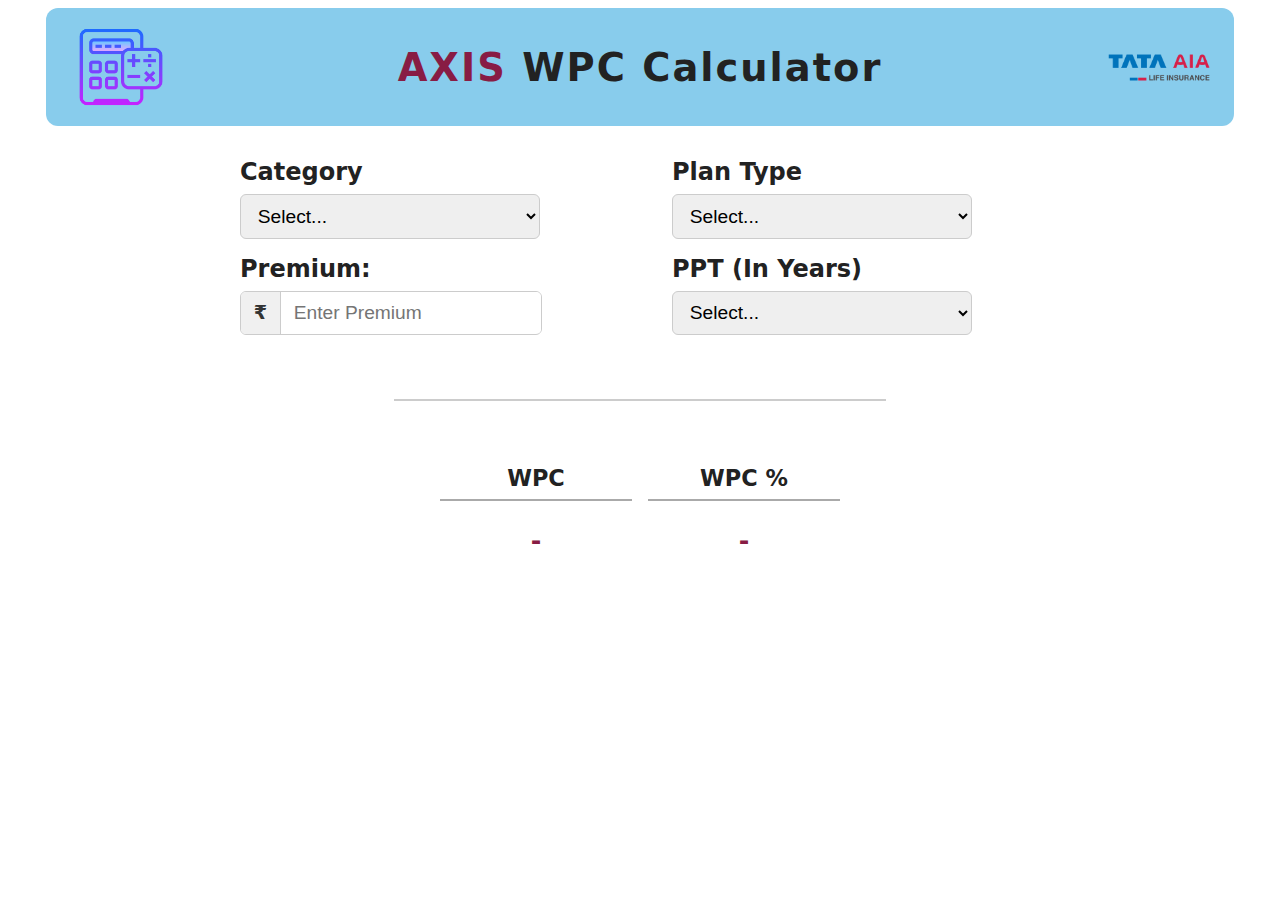
<file: index.html>
<html lang="en">

<head>
    <meta charset="UTF-8">
    <meta name="viewport" content="width=device-width, initial-scale=1.0">
    <title>Axis WPC Calculator</title>
    <link rel="stylesheet" href="styles.css">
    <script src="script.js"></script>
</head>

<body>

    <div class="header-banner">
        <div class="side-img">
            <img src="imgs/calculator.png" alt="Calculator">
        </div>
        <div class="header-title">
            <span class="highlight">AXIS</span> WPC Calculator
        </div>
        <div class="side-img">
            <img src="imgs/logo.png" alt="Logo">
        </div>
    </div>

    <div class="form-grid">
        <div class="form-item">
            <label for="option1">Category</label>
            <select id="option1">
                <option value="">Select...</option>
                <option value="BRO">BRO</option>
                <option value="BURG_NRI">BURGUNDY & NRI</option>
                <option value="PBRM">PBRM</option>
                <option value="BURG_PRIV">BURGUNDY PRIVATE</option>
                <option value="SALES_EXEC">SALES EXECUTIVES</option>
                <option value="AVC_SKY">AVC SKY & NR MYRTLE</option>
            </select>
        </div>

        <div class="form-item">
            <label for="option2">Plan Type</label>
            <select id="option2">
                <option value="">Select...</option>
                <option value="PART">Participating</option>
                <option value="NONPART">Non Participating</option>
                <option value="ULIP">Unit Linked Insurance Plan</option>
                <option value="TROP">TROP</option>
                <option value="NONTROP">Non-TROP</option>
                <option value="ULIP_SUPER">Unit Linked Insurance Plan (Super Solution)</option>
            </select>
        </div>

        <div class="form-item">
            <label for="amount">Premium:</label>
            <div class="input-prefix">
                <span>₹</span>
                <input type="number" id="amount" placeholder="Enter Premium" />
            </div>
        </div>

        <div class="form-item">
            <label for="option4">PPT (In Years)</label>
            <select id="option4">
                <option value="">Select...</option>
                <option value="1">1</option>
                <option value="2">2</option>
                <option value="3">3</option>
                <option value="4">4</option>
                <option value="5">5</option>
                <option value="6">6</option>
                <option value="7">7</option>
                <option value="8">8</option>
                <option value="9">9</option>
                <option value="10">10</option>
                <option value="11">11</option>
                <option value="12">12</option>
                <option value="13">13</option>
                <option value="14">14</option>
                <option value="15">15</option>
                <option value="16">16</option>
                <option value="17">17</option>
                <option value="18">18</option>
                <option value="19">19</option>
                <option value="20">20</option>
                <option value="21">21</option>
                <option value="22">22</option>
                <option value="23">23</option>
                <option value="24">24</option>
                <option value="25">25</option>
                <option value="26">26</option>
                <option value="27">27</option>
                <option value="28">28</option>
                <option value="29">29</option>
                <option value="30">30</option>
            </select>

        </div>
    </div>
    <hr class="divider">


    <div class="result-grid">
        <div class="result-header">WPC</div>
        <div class="result-header">WPC %</div>

        <div class="result-value" id="wpcValue">-</div>
        <div class="result-value" id="wpcPercent">-</div>
    </div>

</body>

</html>
</file>
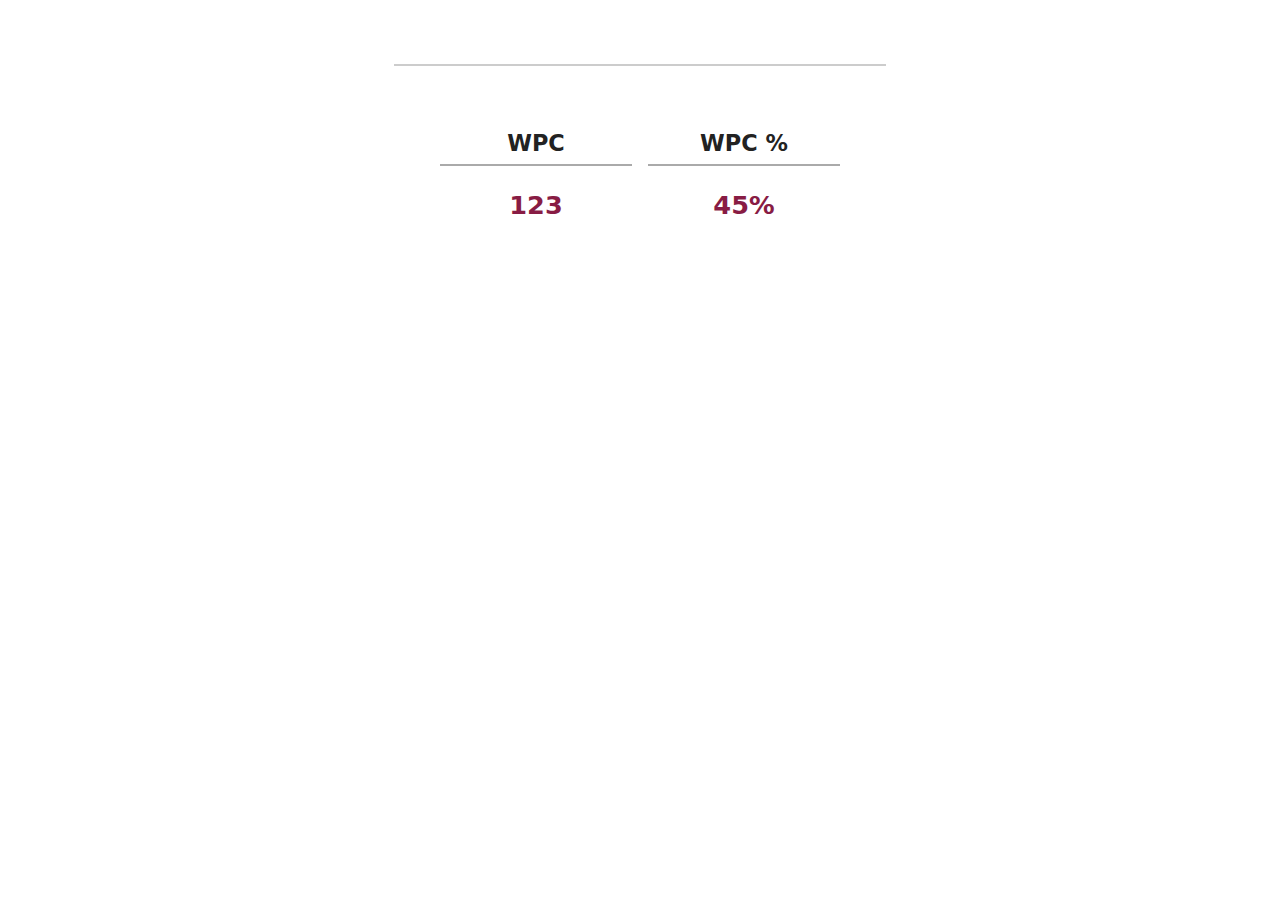
<file: test.html>
<html lang="en">
<head>
    <meta charset="UTF-8">
    <meta name="viewport" content="width=device-width, initial-scale=1.0">
    <title>test</title>
    <link rel="stylesheet" href="styles.css">
</head>
<body>
            <hr class="divider">

            <!-- Second Grid -->
            <div class="result-grid">
                <div class="result-header">WPC</div>
                <div class="result-header">WPC %</div>

                <div class="result-value" id="wpcValue">123</div>
                <div class="result-value" id="wpcPercent">45%</div>
            </div>

</body>
</html>
</file>
<file: styles.css>
.header-banner {
    display: flex;
    align-items: center;
    justify-content: center;
    background: #88ccec;
    padding: 0.5rem 1.5rem;

    margin: 0 3%;
    border-radius: 12px;
    flex-wrap: wrap;
}

.header-banner img {
    height: auto;

    width: clamp(80px, 12vw, 160px);

    max-width: 100%;
    object-fit: contain;

}

.header-title {
    font-family: system-ui, sans-serif;
    flex: 1;
    text-align: center;
    font-size: clamp(1.4rem, 3vw, 2.4rem);

    font-weight: bold;
    color: #222;
    letter-spacing: 2px;
    margin: 0 1rem;
}

.highlight {
    color: #881c44;
}

.header-banner .side-img img {
    width: clamp(50px, 8vw, 150px);

    height: auto;

    object-fit: contain;
    max-width: 100%;
}

@media (max-width: 768px) {
    .header-banner {
        flex-direction: column;
        text-align: center;
        padding: 0.5rem;
        margin: 0 1rem;
    }

    .header-title {
        margin: 0.5rem 0;
        font-size: 1.5rem;
    }

    .header-banner .side-img img {
        width: 50px;
    }
}

.form-grid {
    display: grid;
    grid-template-columns: repeat(2, 1fr);

    gap: 1rem 4rem;

    margin: 2rem auto;
    max-width: 800px;

    justify-content: center;

}

.form-item {
    display: flex;
    flex-direction: column;
    gap: 0.5rem;
    font-family: system-ui, sans-serif;
    font-size: 1.5rem;
}

.form-item label {
    font-weight: 600;
    color: #222;
}

.form-item select {
    width: 100%;

    max-width: 300px;

    padding: 0.6rem 0.8rem;
    border-radius: 6px;
    border: 1px solid #ccc;
    font-size: 1.2rem;
}

.input-prefix {
    display: flex;
    align-items: center;
    border: 1px solid #ccc;
    border-radius: 6px;
    overflow: hidden;
    max-width: 300px;
    background: #fff;
}

.input-prefix span {
    background: #f0f0f0;
    padding: 0.6rem 0.8rem;
    font-size: 1.2rem;
    font-weight: bold;
    color: #333;
    border-right: 1px solid #ccc;
}

.input-prefix input {
    border: none;
    outline: none;
    flex: 1;
    font-size: 1.2rem;
    padding: 0.6rem 0.8rem;
}

.divider {
    margin: 4rem auto;
    width: 39%;
    border: 0;
    border-top: 2px solid #ccc;
}

.result-grid {
    display: grid;
    grid-template-columns: repeat(2, minmax(120px, 1fr));
    gap: 1rem 1rem;
    max-width: 400px;
    margin: 2rem auto;
    text-align: center;
    font-family: system-ui, sans-serif;
}

.result-header {
    font-size: 1.4rem;
    font-weight: bold;
    color: #222;
    border-bottom: 2px solid #aaa;
    padding-bottom: 0.5rem;
}

.result-value {
    font-size: 1.6rem;
    font-weight: bold;
    color: #881c44;

    padding-top: 0.5rem;
}

@media (max-width: 768px) {
    .form-grid {
        grid-template-columns: 1fr; /* Stack in one column */
        gap: 1rem;
        margin: 1.5rem auto;
        padding: 0 1rem;
    }

    .form-item {
        font-size: 1.1rem; /* Scale down text */
    }

    .form-item select,
    .input-prefix {
        max-width: 100%; /* Full width on mobile */
    }

    .divider {
        width: 80%; /* Wider on mobile so it looks balanced */
        margin: 2rem auto;
    }

    .result-grid {
        grid-template-columns: 1fr 1fr; /* Still 2 columns */
        gap: 0.5rem;
        max-width: 100%;
        padding: 0 1rem;
    }

    .result-header {
        font-size: 1.1rem;
    }

    .result-value {
        font-size: 1.3rem;
    }
}

/* For very small screens (<480px) */
@media (max-width: 480px) {
    .header-title {
        font-size: 1.2rem;
        letter-spacing: 1px;
    }

    .form-item {
        font-size: 1rem;
    }

    .form-item label {
        font-size: 0.95rem;
    }

    .input-prefix span {
        font-size: 1rem;
        padding: 0.5rem;
    }

    .input-prefix input {
        font-size: 1rem;
        padding: 0.5rem;
    }

    .result-header, .result-value {
        font-size: 1rem;
    }
}
</file>
